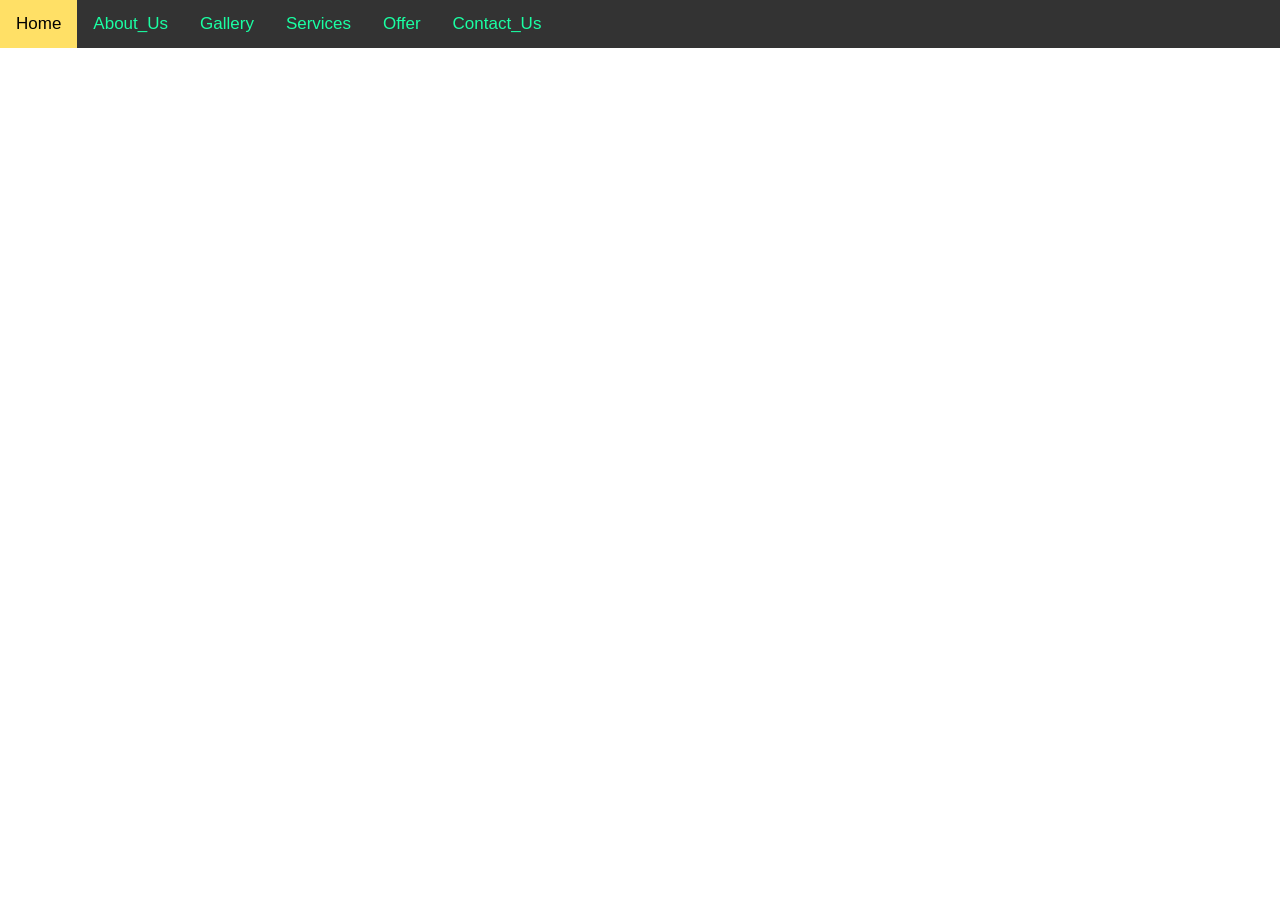
<file: project.html>
<!DOCTYPE html>
<html>

<head>
    <title>Navbar</title>
    <style>
        body {
            margin: 0;
            font-family: Arial, Helvetica, sans-serif;
        }

        .topnav {
            overflow: hidden;
            background-color: #333;
        }

        .topnav a {
            float: left;
            color: #1affa3;
            text-align: center;
            padding: 14px 16px;
            text-decoration: none;
            font-size: 17px;
        }

        .topnav a:hover {
            background-color: #ddd;
            color: black;
        }

        .topnav a.active {
            background-color: #ffe066;
            color: black;
        }
    </style>
</head>

<body>
    <div class="topnav">
        <a class="active" href="#home">Home</a>
        <a href="#">About_Us</a>
        <a href="#">Gallery</a>
        <a href="#">Services</a>
        <a href="#">Offer</a>
        <a href="#">Contact_Us</a>
    </div>
</body>

</html>
</file>
